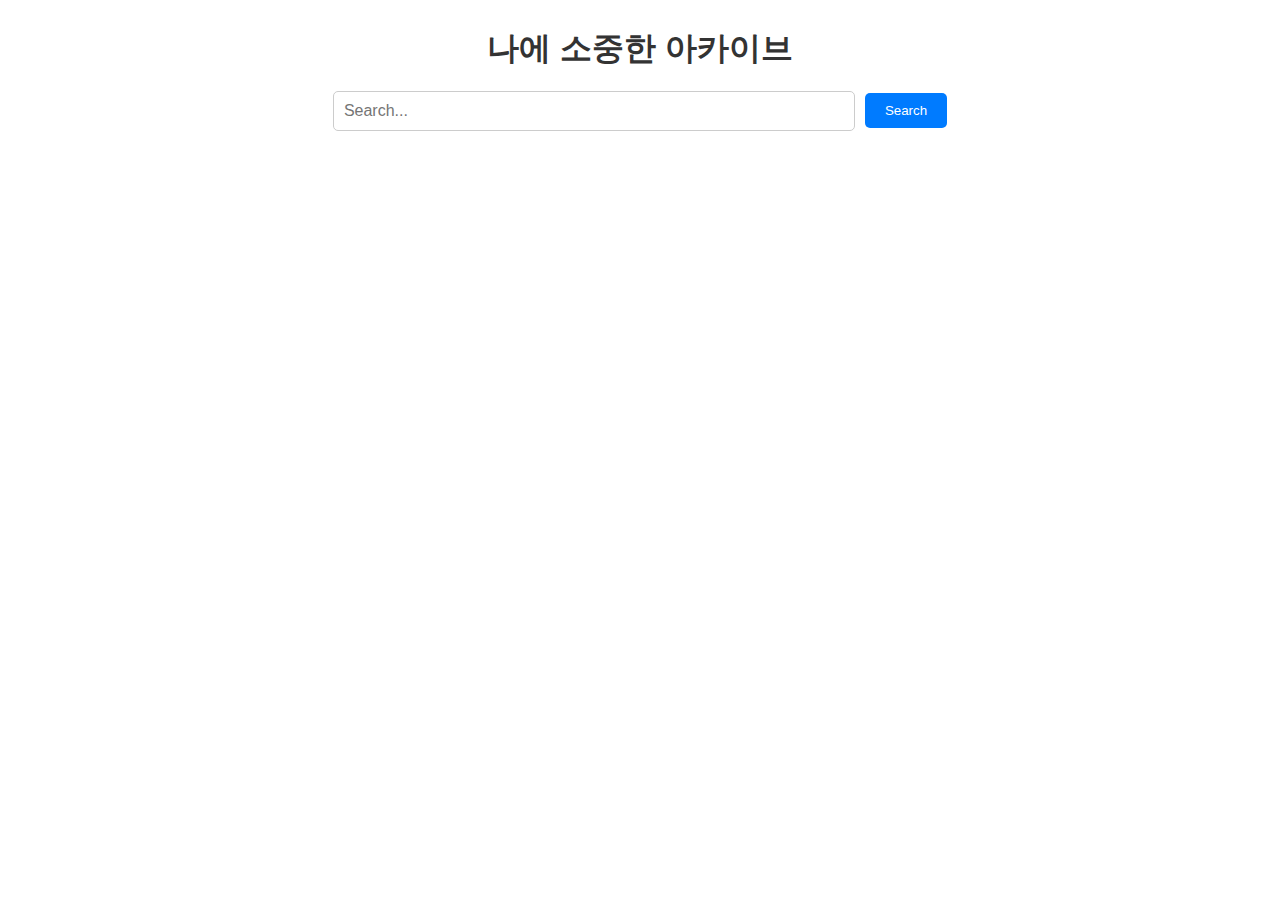
<file: index.html>
<!DOCTYPE html>
<html lang="ko">
<head>
    <meta charset="UTF-8">
    <meta name="viewport" content="width=device-width, initial-scale=1.0">
    <title>나에 소중한 아카이브</title>
    <link rel="stylesheet" href="styles.css">
</head>
<body>
    <!-- 검색 섹션 -->
    <section class="search-section">
        <h2>나에 소중한 아카이브</h2>
        <div class="search-container">
            <input type="text" id="search-input" class="search-bar" placeholder="Search...">
            <button onclick="performSearch()">Search</button>
        </div>
    </section>

    <!-- 검색 결과 섹션 -->
    <section id="search-results" class="search-results">
        <h2> </h2>
        <div id="results-container"></div>
    </section>

    <!-- JavaScript 코드 삽입 -->
    <script>
        // 카테고리 데이터 (예시)
        const categories = [
            { name: '이시즈미 하루노스케(石角春之助),《소의 목(牛の首, 1926)》', link: 'https://kirdict.github.io/post/isizumi1926.html' },
            { name: '미야자와 켄지(宮沢賢治),《고양이(猫, 1995)》', link: 'https://kirdict.github.io/post/miyazawa1995.html' },
            { name: '와타나베 카이쿄쿠(渡辺海旭),《삼가 선제폐하를 추은(先帝陛下御追恩, 1912)》', link: 'https://kirdict.github.io/post/watanabe1912.html' },
            { name: '아쿠타가와 류노스케(芥川龍之介),《라쇼몬(羅生門, 1915)》', link: 'https://kirdict.github.io/post/akutagawa1915.html' },
            { name: '핫토리 시소(服部之総),《Moods cashey(1947)》', link: 'https://kirdict.github.io/post/hattori1947.html' }
            // 추가 카테고리
        ];

        // 검색 기능 수행
        function performSearch() {
            const query = document.getElementById('search-input').value.toLowerCase();
            const resultsContainer = document.getElementById('results-container');

            // 검색 결과 초기화
            resultsContainer.innerHTML = '';

            // 검색 필터링
            const filteredCategories = categories.filter(category =>
                category.name.toLowerCase().includes(query)
            );

            // 검색 결과 표시
            if (filteredCategories.length > 0) {
                filteredCategories.forEach(category => {
                    const resultCard = document.createElement('div');
                    resultCard.className = 'card';
                    resultCard.innerHTML = `<h3><a href="${category.link}">${category.name}</a></h3>`;
                    resultsContainer.appendChild(resultCard);
                });
            } else {
                resultsContainer.innerHTML = '<p>No results found.</p>';
            }
        }
    </script>
</body>
</html>
</file>
<file: styles.css>
/* 전체적인 레이아웃 */
body {
    font-family: 'Roboto', sans-serif;
    margin: 0;
    padding: 0;
    background-color: #ffffff;
    color: #333;
}

header {
    background-color: #f8f8f8;
    padding: 20px;
    text-align: center;
    box-shadow: 0 2px 4px rgba(0, 0, 0, 0.1);
}

header .logo h1 {
    margin: 0;
    font-size: 24px;
}

nav ul {
    list-style: none;
    margin: 0;
    padding: 0;
    display: flex;
    justify-content: center;
    gap: 20px;
}

nav ul li {
    display: inline;
}

nav ul li a {
    text-decoration: none;
    color: #333;
    font-weight: bold;
}

main {
    padding: 20px;
}

/* 검색 섹션 */
.search-section {
    text-align: center;
    margin-bottom: 40px;
}

.search-section h2 {
    font-size: 32px;
    margin-bottom: 20px;
    color: #333;
}

.search-container {
    display: flex;
    justify-content: center;
    align-items: center;
}

.search-bar {
    width: 80%;
    max-width: 500px;
    padding: 10px;
    font-size: 16px;
    border: 1px solid #ccc;
    border-radius: 5px;
    margin-right: 10px;
}

button {
    padding: 10px 20px;
    background-color: #007BFF;
    color: white;
    border: none;
    border-radius: 5px;
    cursor: pointer;
}

button:hover {
    background-color: #0056b3;
}

/* 카테고리 카드 섹션 */
.categories h2 {
    font-size: 28px;
    text-align: center;
    margin-bottom: 20px;
}

.category-cards {
    display: flex;
    flex-wrap: wrap;
    justify-content: space-around;
    gap: 20px;
}

.card {
    background-color: #f9f9f9;
    padding: 20px;
    border-radius: 10px;
    box-shadow: 0 4px 8px rgba(0, 0, 0, 0.1);
    width: 100%;
    max-width: 200px;
    text-align: center;
    transition: transform 0.2s, box-shadow 0.2s;
}

.card:hover {
    transform: translateY(-5px);
    box-shadow: 0 6px 12px rgba(0, 0, 0, 0.2);
}

.card h3 a {
    text-decoration: none;
    color: #333;
    font-size: 20px;
    font-weight: bold;
}

.card h3 a:hover {
    color: #007BFF;
}

/* 푸터 */
footer {
    background-color: #f8f8f8;
    text-align: center;
    padding: 20px;
    margin-top: 40px;
    box-shadow: 0 -2px 4px rgba(0, 0, 0, 0.1);
}

footer p {
    margin: 0;
    color: #777;
}

/* 반응형 디자인 */
@media (max-width: 768px) {
    .search-bar {
        width: 90%;
    }

    .category-cards {
        flex-direction: column;
        align-items: center;
    }

    .card {
        width: 100%;
        max-width: 300px;
    }
}

@media (max-width: 480px) {
    .search-section h2 {
        font-size: 24px;
    }

    button {
        padding: 8px 16px;
    }

    .card h3 a {
        font-size: 18px;
    }
}
</file>
